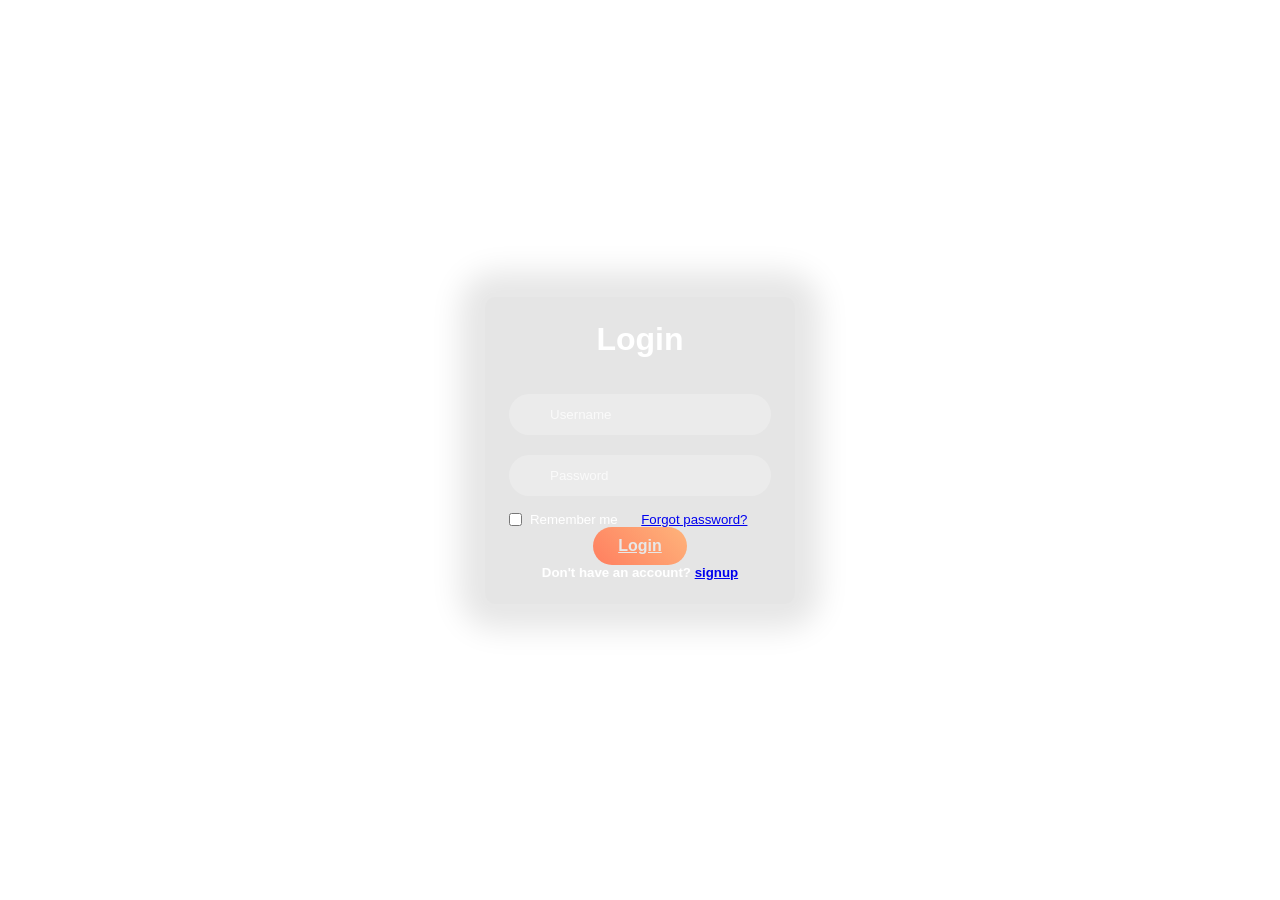
<file: index.html>
<!DOCTYPE html>
<html>
<head>
    <meta charset="UTF-8">
    <meta name="viewport" content="width=device-width, initial-scale=1.0">
    
    <link rel="stylesheet" href="style.css">
<title>login</title>
</head>
<body>
<form class="container">
    <h1 class="login-title">Login</h1>

    <section class="input-box">
        <input type="text" name="username" placeholder="Username">
        <i class='bx bxs-user'></i>
    </section>
    <section class="input-box">
        <input type="password" name="password" placeholder="Password">
        <i class='bx bxs-lock-alt'></i>
    </section>

    <section class="remember-forgot-box">
        <div class="remember-me">
            <input type="checkbox" name="remember-me" id="remember-me">
            <label for="remember-me">
                <h5>Remember me</h5>
            </label>
        </div>
        <a class="forgot-password" href="#">
            <h5>Forgot password?</h5>
        <a >
    </section>
    
    <a href="https://sidapon0903.github.io/page1/" class="login-button">Login</a>
    <h5 class="dont-have-an-account">
        Don't have an account?
        <a href="https://sidapon0903.github.io/finish/"><b>signup</b></a>
    </h5>
</form>


</body>
</html>
</file>
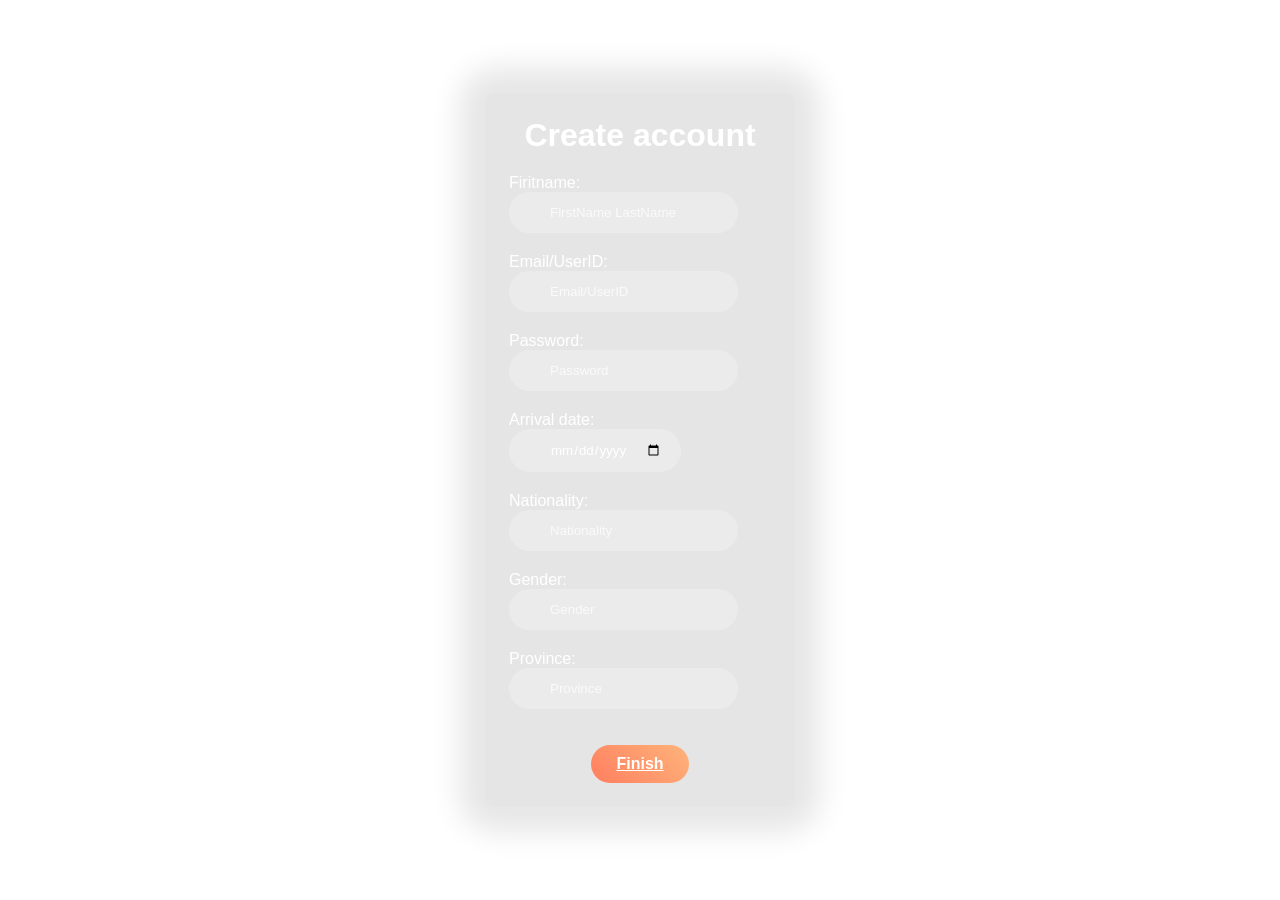
<file: from/from.html>
<!DOCTYPE html>
<html>
<head>
    <meta charset="UTF-8">
    <meta name="viewport" content="width=device-width, initial-scale=1.0">
    
    <link rel="stylesheet" href="from.css">
<title>Create account</title>
</head>
<body>
<form class="container">
    <h1 class="Create account-title">Create account</ng-container></h1>

    <section class="input-box">
       <p><label for="Firitname">Firitname:</label><br>
        <input type="text" id="Firitname" name="Firitname" placeholder="FirstName LastName" required><br>
    </section>
    <section class="input-box">
        <p><label for="Email/UserID">Email/UserID:</label><br>
         <input type="text" id="Email/UserID" name="Email/UserID" placeholder="Email/UserID" required><br>
        </section>
    <section class="input-box">
        <p><label for="password">Password:</label><br>
            <input type="password" name="password" placeholder="Password">
        </section>
    <section class="input-box">
        <p><label for="arrival">Arrival date:</label><br>
            <input type="date" id="arrival" name="arrival" required><br>
    </section>
    <section class="input-box">
        <p><label for="nationality">Nationality:</label><br>
            <input type="nationality" name="nationality" placeholder="Nationality">
        </section>
    <section class="input-box">
            <p><label for="gender">Gender:</label><br>
                <input type="gender" name="gender" placeholder="Gender">
    </section>
        <section class="input-box">
            <p><label for="province">Province:</label><br>
                <input type="province" name="province" placeholder="Province">
        </section>
    </label><br><br>
     <a href="/html/loy/page1.html" class="login-button">Finish</a>
  
</form>
</body>
</html>
</file>
<file: style.css>
* {
    font-family: "Popins", sans-serif;
    margin: 0;
    padding: 0;
    box-sizing: border-box;
}

body {
    background-image: url('https://static.vecteezy.com/system/resources/previews/011/854/489/non_2x/loy-krathong-festival-celebration-in-thailand-template-hand-drawn-cartoon-flat-illustration-with-lanterns-and-krathongs-floating-on-water-design-vector.jpg');
    width: 100%;
    height: 100vh;
    display: flex;
    background-size: cover;
    background-position: center;
    justify-content: center;
    align-items: center;
    margin: 0;
}

.container {
    background: rgb(0, 0, 0, 0.1);
    width: 320px;
    padding: 24px;
    border-radius: 16px;
    border: solid 5px rgb(255, 255, 255, 0.1);
    backdrop-filter: blur(25px);
    box-shadow: 0px 0px 30px 20px rgb(0, 0, 0, 0.1);
    color: white;
    display: flex;
    flex-direction: column;
    align-items: center;
    justify-content: center;
}

.login-title {

    margin-bottom: 16px;
}

.input-box {
    display: flex;
    width: 100%;
    position: relative;
    margin-top: 20px;
}

.input-box input {
    width: 100%;
    padding: 10px 16px 10px 38px;
    border-radius: 99px;
    border: solid 3px transparent;
    background: rgb(255, 255, 255, 0.25);
    outline: none;
    caret-color: white;
    color: white;
    font-weight: 500;
    transition: 0.25s;
}

.input-box input:focus {
    border: solid 3px rgb(255, 255, 255, 0.25);
}

.input-box input::placeholder {
    color: rgb(255, 255, 255, 0.75);
}

.input-box input::-ms-reveal {
    filter: invert(100%);
}

.input-box i {
    position: absolute;
    top: 50%;
    transform: translateY(-50%);
    left: 14px;
    color: rgb(255, 255, 255, 0.75);
    font-size: 18px;
    transition: 0.25s;
}

.input-box input:focus+i {
    color: white;
}

.remember-forgot-box {
    display: flex;
    width: 100%;
    margin-top: 16px;
    justify-content: space-between;
}

.remember-forgot-box h5 {
    font-weight: normal;
}

.remember-me {
    display: flex;
    gap: 8px;
}

.login-button {
    background: linear-gradient(45deg, #ff7e5f, #feb47b);
    /* ไล่สี */
    color: rgb(232, 232, 232);
    padding: 10px 25px;
    border: none;
    border-radius: 20px;
    /* มุมโค้งแบบวงกลม */
    font-size: 16px;
    font-weight: bold;
    cursor: pointer;
    transition: all 0.3s ease;
    
}
</file>
<file: from/from.css>
* {
    font-family: "Popins", sans-serif;
    margin: 0;
    padding: 0;
    box-sizing: border-box;
}

body {
    background-image: url('https://s359.kapook.com/pagebuilder/10dda5f8-209c-4a6d-ab47-71e80592b67f.jpg');
    width: 100%;
    height: 100vh;
    display: flex;
    background-size: cover;
    background-position: center;
    justify-content: center;
    align-items: center;
    margin: 0;
}

.container {
    background: rgb(0, 0, 0, 0.1);
    width: 320px;
    padding: 24px;
    border-radius: 16px;
    border: solid 5px rgb(255, 255, 255, 0.1);
    backdrop-filter: blur(25px);
    box-shadow: 0px 0px 30px 20px rgb(0, 0, 0, 0.1);
    color: white;
    display: flex;
    flex-direction: column;
    align-items: center;
    justify-content: center;
}

.Createaccount-title {

    margin-bottom: 16px;
}

.input-box {
    display: flex;
    width: 100%;
    position: relative;
    margin-top: 20px;
}

.input-box input {
    width: 100%;
    padding: 10px 16px 10px 38px;
    border-radius: 99px;
    border: solid 3px transparent;
    background: rgb(255, 255, 255, 0.25);
    outline: none;
    caret-color: white;
    color: white;
    font-weight: 500;
    transition: 0.25s;
}

.input-box input:focus {
    border: solid 3px rgb(255, 255, 255, 0.25);
}

.input-box input::placeholder {
    color: rgb(255, 255, 255, 0.75);
}

.input-box input::-ms-reveal {
    filter: invert(100%);
}

.input-box i {
    position: absolute;
    top: 50%;
    transform: translateY(-50%);
    left: 14px;
    color: rgb(255, 255, 255, 0.75);
    font-size: 18px;
    transition: 0.25s;
}

.input-box input:focus+i {
    color: white;
}

.remember-forgot-box {
    display: flex;
    width: 100%;
    margin-top: 16px;
    justify-content: space-between;
}

.remember-forgot-box h5 {
    font-weight: normal;
}

.remember-me {
    display: flex;
    gap: 8px;
}

.login-button {
    background: linear-gradient(45deg, #ff7e5f, #feb47b);
    /* ไล่สี */
    color: white;
    padding: 10px 25px;
    border: none;
    border-radius: 20px;
    /* มุมโค้งแบบวงกลม */
    font-size: 16px;
    font-weight: bold;
    cursor: pointer;
    transition: all 0.3s ease;
}
</file>
